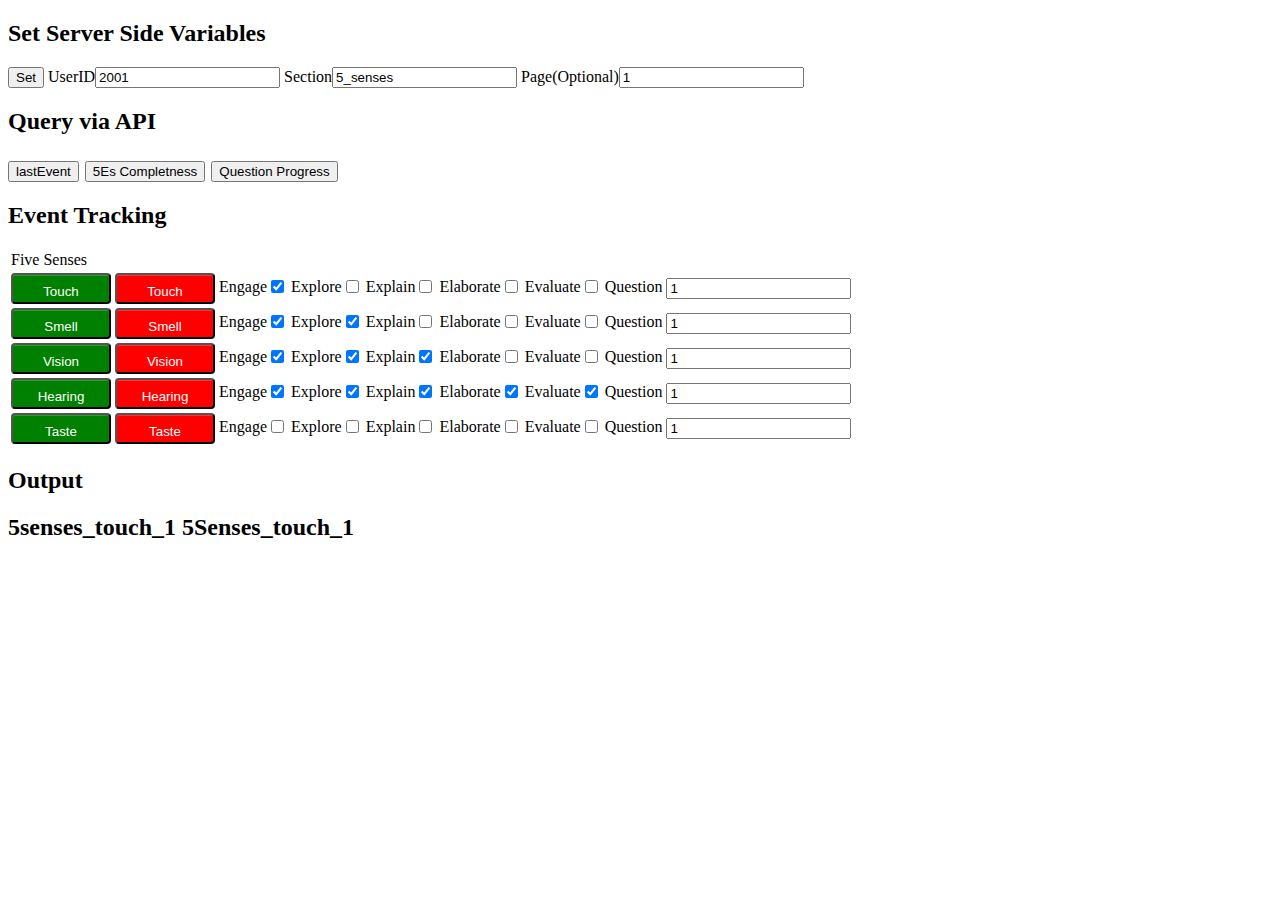
<file: index.html>
<!DOCTYPE html>
<html lang="en">

 <head>
    <meta charset="utf-8">
	<link rel="stylesheet" type="text/css" href="/css/mystyle.css">

    <title>Keen.io Test</title>


	<!-- Keen.io script -->
	<script type="text/javascript">
	  !function(a,b){if(void 0===b[a]){b["_"+a]={},b[a]=function(c){b["_"+a].clients=b["_"+a].clients||{},b["_"+a].clients[c.projectId]=this,this._config=c},b[a].ready=function(c){b["_"+a].ready=b["_"+a].ready||[],b["_"+a].ready.push(c)};for(var c=["addEvent","setGlobalProperties","trackExternalLink","on"],d=0;d<c.length;d++){var e=c[d],f=function(a){return function(){return this["_"+a]=this["_"+a]||[],this["_"+a].push(arguments),this}};b[a].prototype[e]=f(e)}var g=document.createElement("script");g.type="text/javascript",g.async=!0,g.src="https://d26b395fwzu5fz.cloudfront.net/3.0.9/keen.min.js";var h=document.getElementsByTagName("script")[0];h.parentNode.insertBefore(g,h)}}("Keen",this);
	</script>	

	<!-- Keen JS client Config -->
	<script type="text/javascript">
	  client = new Keen({
	    projectId: "5440077f24819630c1eac99f",       // String (required)
	    writeKey: "[base64]", // String (required for sending data)
	    readKey: "[base64]",   // String (required for querying data)
	    protocol: "https",                  // String (optional: https | http | auto)
	    host: "api.keen.io/3.0",            // String (optional)
	    requestType: "jsonp"                // String (optional: jsonp, xhr, beacon)
	  });
	</script>

	<!-- Event Wrapper for lessons -->
	<script type="text/javascript">
		

		//Finished Lessons
		var finished = { touch: false, smell: false, vision: false, hearing: false, taste: false };


		//Hard coding fiveSenses question 5E totals:
		var touchFiveE = { engage: true, explore: false, explain: false, elaborate: false, evaluate: false };
		var smellFiveE = { engage: true, explore: true, explain: false, elaborate: false, evaluate: false };
		var visionFiveE = { engage: true, explore: true, explain: true, elaborate: false, evaluate: false };
		var hearingFiveE = { engage: true, explore: true, explain: true, elaborate: true, evaluate: false };
		var tasteFiveE = { engage: false, explore: false, explain: false, elaborate: false, evaluate: false };

		// init variables (can be set dynamically on page)
		var userID = "Anon"; 
		var firstName = "User"+userID;
		var email = firstName+"@example.com";
		
		// starting values for clarification
		var section = "5senses"; 
		var lesson = "touch";
		var part = 1;
		var partType = "question";

		// Any question can be found by knowing it's section, lesson and Q#
		var partID = section+"_"+lesson+"_"+part;

		//onclick="eventWrapper('5senses_touch', true, touchQuestion1);"

		function eventWrapper(question_name, isCorrect, lessonType ) {
			
			//Default for all question types is "question"
			lessonType = typeof lessonType !== 'undefined' ? lessonType : "question";

			//get section name from question_name
			section = question_name.split("_")[0];

			//get name of lesson
			lesson = question_name.split("_")[1];			

			//get question # from document
			part = document.getElementById(lesson+"_question").value;

			//create partID 
			partID = section+"_"+lesson+"_"+part;

			// If this is the first time it's correct send event data
			if ( finished[lesson]!== 1 ) {								

				//set lesson to finished if correct
				if (isCorrect) { finished[lesson] = 1; };

				alert("Part: "+partID+ " UserID: "+userID +" correct: "+isCorrect);

				//generate answer event to send
				var answer = {
					section: section,
					lesson: lesson,
					part: part,
					partID: partID,
					partType: partType,
					correct: isCorrect,
					userID: userID,
					email: email,
					firstName: firstName,
					referrer: document.referrer,
					"keen" : {
						"timestamp": new Date().toISOString()
					},
				};

				console.log(answer);

				// send it to the "answers" collection
				client.addEvent("answers", answer);
			}

			// makeQuery(1, "answers", "property", "this_7_days");
			progress(partID, userID);
			


		};

		// wrapper for keen querry with string prettifying
		function makeQuery(latest, collection, group, time) {

			var count = new Keen.Query("extraction", {
			  eventCollection: collection,
			  latest: latest,
			  groupBy: group,
			  timeframe: time
			});

			// Send query
			client.run(count, function(response) {
				// response.result
				console.log(response);
				var jsonStr = JSON.stringify(response);
				regeStr = '', // A EMPTY STRING TO EVENTUALLY HOLD THE FORMATTED STRINGIFIED OBJECT
				f = {
				        brace: 0
				    }; // AN OBJECT FOR TRACKING INCREMENTS/DECREMENTS,
				       // IN PARTICULAR CURLY BRACES (OTHER PROPERTIES COULD BE ADDED)

				regeStr = jsonStr.replace(/({|}[,]*|[^{}:]+:[^{}:,]*[,{]*)/g, function (m, p1) {
				var rtnFn = function() {
				        return '<div style="text-indent: ' + (f['brace'] * 20) + 'px;">' + p1 + '</div>';
				    },
				    rtnStr = 0;
				    if (p1.lastIndexOf('{') === (p1.length - 1)) {
				        rtnStr = rtnFn();
				        f['brace'] += 1;
				    } else if (p1.indexOf('}') === 0) {
				         f['brace'] -= 1;
				        rtnStr = rtnFn();
				    } else {
				        rtnStr = rtnFn();
				    }
				    return rtnStr;
				});

				document.getElementById("printHere").innerHTML = regeStr; // appends the result to the body of the HTML document

				client.draw(count, document.getElementById("my_chart"), {
	    		// Custom configuration here
	  			});

			});
		};

		function progress(partID, userID) {

			Keen.ready(function(){
			  var query = new Keen.Query("count", {
			    eventCollection: "answers",
			    groupBy: "correct",
			    filters: [{"property_name":"partID","operator":"eq","property_value": partID},{"property_name":"userID","operator":"eq","property_value": userID}]
				});
			// Send query
			client.run(query, function(response) {
				// response.result
				var jsonStr = JSON.stringify(response);
				
				document.getElementById("printHere").innerHTML = jsonStr; // appends the result to the body of the HTML document

				client.draw(query, document.getElementById("my_chart"), {
	    		// Custom configuration here
		  		});
			});
							
			});			
		};

	</script>

	

  </head>

  <body>


<h2>Set Server Side Variables</h2>

	<input id="SetUser" type="button" value="Set" onclick='
		userID = document.getElementById("userID").value;
		email = "User"+userID+"@example.com";
		firstName = "User"+userID;
		lessonID = document.getElementById("lesson").value;
	'/>
	UserID<input type="number" id="userID" value="2001" />
	Section<input type="text" id="lesson" value="5_senses" />
	Page(Optional)<input type="number" id="pageID" value="1" />

	
<h2>Query via API<h2>


	<input id="singleTrack" type="button" value="lastEvent" onclick=' 

		makeQuery(1, "answers", "property", "this_7_days");

	' />

	
	<input id="5E" type="button" value="5Es Completness" onclick='

		

	'/>

	<input id="Q" type="button" value="Question Progress" onclick='

		progress(partID, userID);

	'/>

<h2>Event Tracking</h2>
	<!-- Simple button for MixPanel tracking test -->


	<table style="width:100%">
  	<tr>
	    <td>Five Senses</td>
  	</tr>
  	<tr>
	    <td>
	    	<input id="touchTrue" type="button" class="btnCorrect" value="Touch" onclick="eventWrapper('5senses_touch', true);" />
	    	<input id="touchFalse" class="btnIncorrect" type="button" value="Touch" onclick="eventWrapper('5senses_touch', false);" />	    	
			Engage<input type="checkbox" id="touch_engage" name="engage" checked/>
			Explore<input type="checkbox" id="touch_explore" name="explore" />
			Explain<input type="checkbox" id="touch_explain" name="explain" />
			Elaborate<input type="checkbox" id="touch_elaborate" name="elaborate" />
			Evaluate<input type="checkbox" id="touch_evaluate" name="evaluate" />	
			Question <input type="text" id="touch_question" value="1" />		
	    </td>
  	</tr>
  	<tr>
	    <td>
	    	<input id="smellTrue" type="button" class="btnCorrect" value="Smell" onclick="eventWrapper('5senses_smell', true);" />
	    	<input id="smellFalse" type="button" class="btnIncorrect" value="Smell" onclick="eventWrapper('5senses_smell', false);" />
	    	Engage<input type="checkbox" id="smell_engage" name="engage" checked/>
			Explore<input type="checkbox" id="smell_explore" name="explore" checked/>
			Explain<input type="checkbox" id="smell_explain" name="explain" />
			Elaborate<input type="checkbox" id="smell_elaborate" name="elaborate" />
			Evaluate<input type="checkbox" id="smell_evaluate" name="evaluate" />
			Question <input type="text" id="smell_question" value="1" />
	    </td>
  	</tr>
  	  	<tr>
	    <td>
	    	<input id="visionTrue" type="button" class="btnCorrect" value="Vision" onclick="eventWrapper('5senses_vision', true);" />
	    	<input id="visionFalse" type="button" class="btnIncorrect" value="Vision" onclick="eventWrapper('5senses_vision', false);" />
	    	Engage<input type="checkbox" id="vision_engage" name="engage" checked/>
			Explore<input type="checkbox" id="vision_explore" name="explore" checked/>
			Explain<input type="checkbox" id="vision_explain" name="explain" checked/>
			Elaborate<input type="checkbox" id="vision_elaborate" name="elaborate" />
			Evaluate<input type="checkbox" id="vision_evaluate" name="evaluate" />
			Question <input type="text" id="vision_question" value="1" />
	    </td>
  	</tr>
  	  	<tr>
	    <td>
	    	<input id="hearingTrue" type="button" class="btnCorrect" value="Hearing" onclick="eventWrapper('5senses_hearing', true);" />
	    	<input id="hearingFalse" type="button" class="btnIncorrect" value="Hearing" onclick="eventWrapper('5senses_hearing', false);" />
	    	Engage<input type="checkbox" id="hearing_engage" name="engage" checked/>
			Explore<input type="checkbox" id="hearing_explore" name="explore" checked/>
			Explain<input type="checkbox" id="hearing_explain" name="explain" checked/>
			Elaborate<input type="checkbox" id="hearing_elaborate" name="elaborate" checked/>
			Evaluate<input type="checkbox" id="hearing_evaluate" name="evaluate" checked/>
			Question <input type="text" id="hearing_question" value="1" />
	    </td>
  	</tr>
  	  	<tr>
	    <td>
	    	<input id="tasteTrue" type="button" class="btnCorrect" value="Taste" onclick="eventWrapper('5senses_taste', true);" />
	    	<input id="tasteFalse" type="button" class="btnIncorrect" value="Taste" onclick="eventWrapper('5senses_taste', false);" />
	    	Engage<input type="checkbox" id="taste_engage" name="engage" />
			Explore<input type="checkbox" id="taste_explore" name="explore" />
			Explain<input type="checkbox" id="taste_explain" name="explain" />
			Elaborate<input type="checkbox" id="taste_elaborate" name="elaborate" />
			Evaluate<input type="checkbox" id="taste_evaluate" name="evaluate" />
			Question <input type="text" id="taste_question" value="1" />
	    </td>
  	</tr>

	</table>


	<h2>Output<h2>

		
		<span id="printHere"></span><span id ="my_chart"></span>
5senses_touch_1
5Senses_touch_1

  </body>
</file>
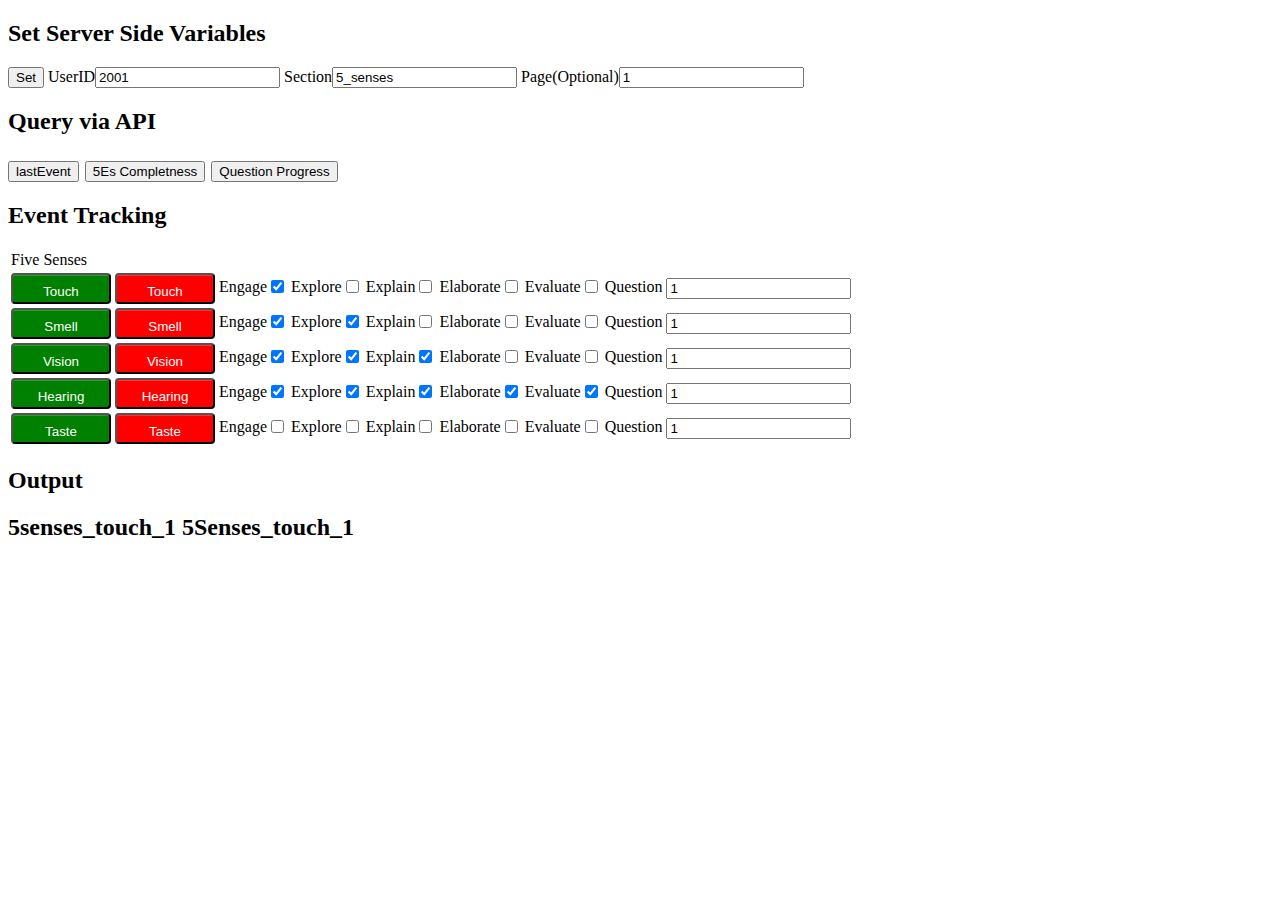
<file: rewrite.html>
<!DOCTYPE html>
<html lang="en">

 <head>
    <meta charset="utf-8">
	<link rel="stylesheet" type="text/css" href="/css/mystyle.css">

    <title>Keen.io Test</title>


	<!-- Keen.io script -->
	<script type="text/javascript">
	  !function(a,b){if(void 0===b[a]){b["_"+a]={},b[a]=function(c){b["_"+a].clients=b["_"+a].clients||{},b["_"+a].clients[c.projectId]=this,this._config=c},b[a].ready=function(c){b["_"+a].ready=b["_"+a].ready||[],b["_"+a].ready.push(c)};for(var c=["addEvent","setGlobalProperties","trackExternalLink","on"],d=0;d<c.length;d++){var e=c[d],f=function(a){return function(){return this["_"+a]=this["_"+a]||[],this["_"+a].push(arguments),this}};b[a].prototype[e]=f(e)}var g=document.createElement("script");g.type="text/javascript",g.async=!0,g.src="https://d26b395fwzu5fz.cloudfront.net/3.0.9/keen.min.js";var h=document.getElementsByTagName("script")[0];h.parentNode.insertBefore(g,h)}}("Keen",this);
	</script>	

	<!-- Keen JS client Config -->
	<script type="text/javascript">
	  client = new Keen({
	    projectId: "5440077f24819630c1eac99f",       // String (required)
	    writeKey: "[base64]", // String (required for sending data)
	    readKey: "[base64]",   // String (required for querying data)
	    protocol: "https",                  // String (optional: https | http | auto)
	    host: "api.keen.io/3.0",            // String (optional)
	    requestType: "jsonp"                // String (optional: jsonp, xhr, beacon)
	  });
	</script>

	<!-- Event Wrapper for lessons -->
	<script type="text/javascript">
		

		//Finished Lessons
		var finished = { touch: false, smell: false, vision: false, hearing: false, taste: false };


		//Hard coding fiveSenses question 5E totals:
		var touchFiveE = { engage: true, explore: false, explain: false, elaborate: false, evaluate: false };
		var smellFiveE = { engage: true, explore: true, explain: false, elaborate: false, evaluate: false };
		var visionFiveE = { engage: true, explore: true, explain: true, elaborate: false, evaluate: false };
		var hearingFiveE = { engage: true, explore: true, explain: true, elaborate: true, evaluate: false };
		var tasteFiveE = { engage: false, explore: false, explain: false, elaborate: false, evaluate: false };

		// init variables (can be set dynamically on page)
		var userID = "Anon"; 
		var firstName = "User"+userID;
		var email = firstName+"@example.com";
		
		// starting values for clarification
		var section = "5senses"; 
		var lesson = "touch";
		var part = 1;
		var partType = "question";

		// var lesson = "5senses"
		// var page = "picnic_page"
		// var part = "1,2,.."
		// var partType = "question, video"
		// var page_completeness = true
		// var videoStartEvent
		// var videoEndEvent


		// Any question can be found by knowing it's section, lesson and Q#
		var partID = section+"_"+lesson+"_"+part;

		//onclick="eventWrapper('5senses_touch', true, touchQuestion1);"

		function eventWrapper(question_name, isCorrect, lessonType ) {
			
			//Default for all question types is "question"
			lessonType = typeof lessonType !== 'undefined' ? lessonType : "question";

			//get section name from question_name
			section = question_name.split("_")[0];

			//get name of lesson
			lesson = question_name.split("_")[1];			

			//get question # from document
			part = document.getElementById(lesson+"_question").value;

			//create partID 
			partID = section+"_"+lesson+"_"+part;

			// If this is the first time it's correct send event data
			if ( finished[lesson]!== 1 ) {								

				//set lesson to finished if correct
				if (isCorrect) { finished[lesson] = 1; };

				alert("Part: "+partID+ " UserID: "+userID +" correct: "+isCorrect);

				//generate answer event to send
				var answer = {
					section: section,
					lesson: lesson,
					part: part,
					partID: partID,
					partType: partType,
					correct: isCorrect,
					userID: userID,
					email: email,
					firstName: firstName,
					referrer: document.referrer,
					"keen" : {
						"timestamp": new Date().toISOString()
					},
				};

				console.log(answer);

				// send it to the "answers" collection
				client.addEvent("answers", answer);
			}

			// makeQuery(1, "answers", "property", "this_7_days");
			progress(partID, userID);
			


		};

		// wrapper for keen querry with string prettifying
		function makeQuery(latest, collection, group, time) {

			var count = new Keen.Query("extraction", {
			  eventCollection: collection,
			  latest: latest,
			  groupBy: group,
			  timeframe: time
			});

			// Send query
			client.run(count, function(response) {
				// response.result
				console.log(response);
				var jsonStr = JSON.stringify(response);
				regeStr = '', // A EMPTY STRING TO EVENTUALLY HOLD THE FORMATTED STRINGIFIED OBJECT
				f = {
				        brace: 0
				    }; // AN OBJECT FOR TRACKING INCREMENTS/DECREMENTS,
				       // IN PARTICULAR CURLY BRACES (OTHER PROPERTIES COULD BE ADDED)

				regeStr = jsonStr.replace(/({|}[,]*|[^{}:]+:[^{}:,]*[,{]*)/g, function (m, p1) {
				var rtnFn = function() {
				        return '<div style="text-indent: ' + (f['brace'] * 20) + 'px;">' + p1 + '</div>';
				    },
				    rtnStr = 0;
				    if (p1.lastIndexOf('{') === (p1.length - 1)) {
				        rtnStr = rtnFn();
				        f['brace'] += 1;
				    } else if (p1.indexOf('}') === 0) {
				         f['brace'] -= 1;
				        rtnStr = rtnFn();
				    } else {
				        rtnStr = rtnFn();
				    }
				    return rtnStr;
				});

				document.getElementById("printHere").innerHTML = regeStr; // appends the result to the body of the HTML document

				client.draw(count, document.getElementById("my_chart"), {
	    		// Custom configuration here
	  			});

			});
		};

		function progress(partID, userID) {

			Keen.ready(function(){
			  var query = new Keen.Query("count", {
			    eventCollection: "answers",
			    groupBy: "correct",
			    filters: [{"property_name":"partID","operator":"eq","property_value": partID},{"property_name":"userID","operator":"eq","property_value": userID}]
				});
			// Send query
			client.run(query, function(response) {
				// response.result
				var jsonStr = JSON.stringify(response);
				
				document.getElementById("printHere").innerHTML = jsonStr; // appends the result to the body of the HTML document

				client.draw(query, document.getElementById("my_chart"), {
	    		// Custom configuration here
		  		});
			});
							
			});			
		};

	</script>

	

  </head>

  <body>


<h2>Set Server Side Variables</h2>

	<input id="SetUser" type="button" value="Set" onclick='
		userID = document.getElementById("userID").value;
		email = "User"+userID+"@example.com";
		firstName = "User"+userID;
		lessonID = document.getElementById("lesson").value;
	'/>
	UserID<input type="number" id="userID" value="2001" />
	Section<input type="text" id="lesson" value="5_senses" />
	Page(Optional)<input type="number" id="pageID" value="1" />

	
<h2>Query via API<h2>


	<input id="singleTrack" type="button" value="lastEvent" onclick=' 

		makeQuery(1, "answers", "property", "this_7_days");

	' />

	
	<input id="5E" type="button" value="5Es Completness" onclick='

		

	'/>

	<input id="Q" type="button" value="Question Progress" onclick='

		progress(partID, userID);

	'/>

<h2>Event Tracking</h2>
	<!-- Simple button for MixPanel tracking test -->


	<table style="width:100%">
  	<tr>
	    <td>Five Senses</td>
  	</tr>
  	<tr>
	    <td>
	    	<input id="touchTrue" type="button" class="btnCorrect" value="Touch" onclick="eventWrapper('5senses_touch', true);" />
	    	<input id="touchFalse" class="btnIncorrect" type="button" value="Touch" onclick="eventWrapper('5senses_touch', false);" />	    	
			Engage<input type="checkbox" id="touch_engage" name="engage" checked/>
			Explore<input type="checkbox" id="touch_explore" name="explore" />
			Explain<input type="checkbox" id="touch_explain" name="explain" />
			Elaborate<input type="checkbox" id="touch_elaborate" name="elaborate" />
			Evaluate<input type="checkbox" id="touch_evaluate" name="evaluate" />	
			Question <input type="text" id="touch_question" value="1" />		
	    </td>
  	</tr>
  	<tr>
	    <td>
	    	<input id="smellTrue" type="button" class="btnCorrect" value="Smell" onclick="eventWrapper('5senses_smell', true);" />
	    	<input id="smellFalse" type="button" class="btnIncorrect" value="Smell" onclick="eventWrapper('5senses_smell', false);" />
	    	Engage<input type="checkbox" id="smell_engage" name="engage" checked/>
			Explore<input type="checkbox" id="smell_explore" name="explore" checked/>
			Explain<input type="checkbox" id="smell_explain" name="explain" />
			Elaborate<input type="checkbox" id="smell_elaborate" name="elaborate" />
			Evaluate<input type="checkbox" id="smell_evaluate" name="evaluate" />
			Question <input type="text" id="smell_question" value="1" />
	    </td>
  	</tr>
  	  	<tr>
	    <td>
	    	<input id="visionTrue" type="button" class="btnCorrect" value="Vision" onclick="eventWrapper('5senses_vision', true);" />
	    	<input id="visionFalse" type="button" class="btnIncorrect" value="Vision" onclick="eventWrapper('5senses_vision', false);" />
	    	Engage<input type="checkbox" id="vision_engage" name="engage" checked/>
			Explore<input type="checkbox" id="vision_explore" name="explore" checked/>
			Explain<input type="checkbox" id="vision_explain" name="explain" checked/>
			Elaborate<input type="checkbox" id="vision_elaborate" name="elaborate" />
			Evaluate<input type="checkbox" id="vision_evaluate" name="evaluate" />
			Question <input type="text" id="vision_question" value="1" />
	    </td>
  	</tr>
  	  	<tr>
	    <td>
	    	<input id="hearingTrue" type="button" class="btnCorrect" value="Hearing" onclick="eventWrapper('5senses_hearing', true);" />
	    	<input id="hearingFalse" type="button" class="btnIncorrect" value="Hearing" onclick="eventWrapper('5senses_hearing', false);" />
	    	Engage<input type="checkbox" id="hearing_engage" name="engage" checked/>
			Explore<input type="checkbox" id="hearing_explore" name="explore" checked/>
			Explain<input type="checkbox" id="hearing_explain" name="explain" checked/>
			Elaborate<input type="checkbox" id="hearing_elaborate" name="elaborate" checked/>
			Evaluate<input type="checkbox" id="hearing_evaluate" name="evaluate" checked/>
			Question <input type="text" id="hearing_question" value="1" />
	    </td>
  	</tr>
  	  	<tr>
	    <td>
	    	<input id="tasteTrue" type="button" class="btnCorrect" value="Taste" onclick="eventWrapper('5senses_taste', true);" />
	    	<input id="tasteFalse" type="button" class="btnIncorrect" value="Taste" onclick="eventWrapper('5senses_taste', false);" />
	    	Engage<input type="checkbox" id="taste_engage" name="engage" />
			Explore<input type="checkbox" id="taste_explore" name="explore" />
			Explain<input type="checkbox" id="taste_explain" name="explain" />
			Elaborate<input type="checkbox" id="taste_elaborate" name="elaborate" />
			Evaluate<input type="checkbox" id="taste_evaluate" name="evaluate" />
			Question <input type="text" id="taste_question" value="1" />
	    </td>
  	</tr>

	</table>


	<h2>Output<h2>

		
		<span id="printHere"></span><span id ="my_chart"></span>
5senses_touch_1
5Senses_touch_1

  </body>
</file>
<file: css/mystyle.css>
.btnCorrect {
  background: green; 
  color: #fff;
  display: inline-block;
  border-radius: 4px;
  box-shadow: inset 0 1px 0 rgba(255,255,255,0.2);
  font-family: Arial, sans-serif;
  line-height: 2.5em;
  padding: 0px;
  text-decoration: none; 
  height: 31px;
  width: 100px;
  text-align: center; 
  vertical-align: middle;
}

.btnIncorrect {
  background: red; 
  color: #fff;
  display: inline-block;
  border-radius: 4px;
  box-shadow: inset 0 1px 0 rgba(255,255,255,0.2);
  font-family: Arial, sans-serif;
  line-height: 2.5em;
  padding: 0px;
  text-decoration: none; 
  height: 31px;
  width: 100px;
  text-align: center; 
  vertical-align: middle;
}
</file>
